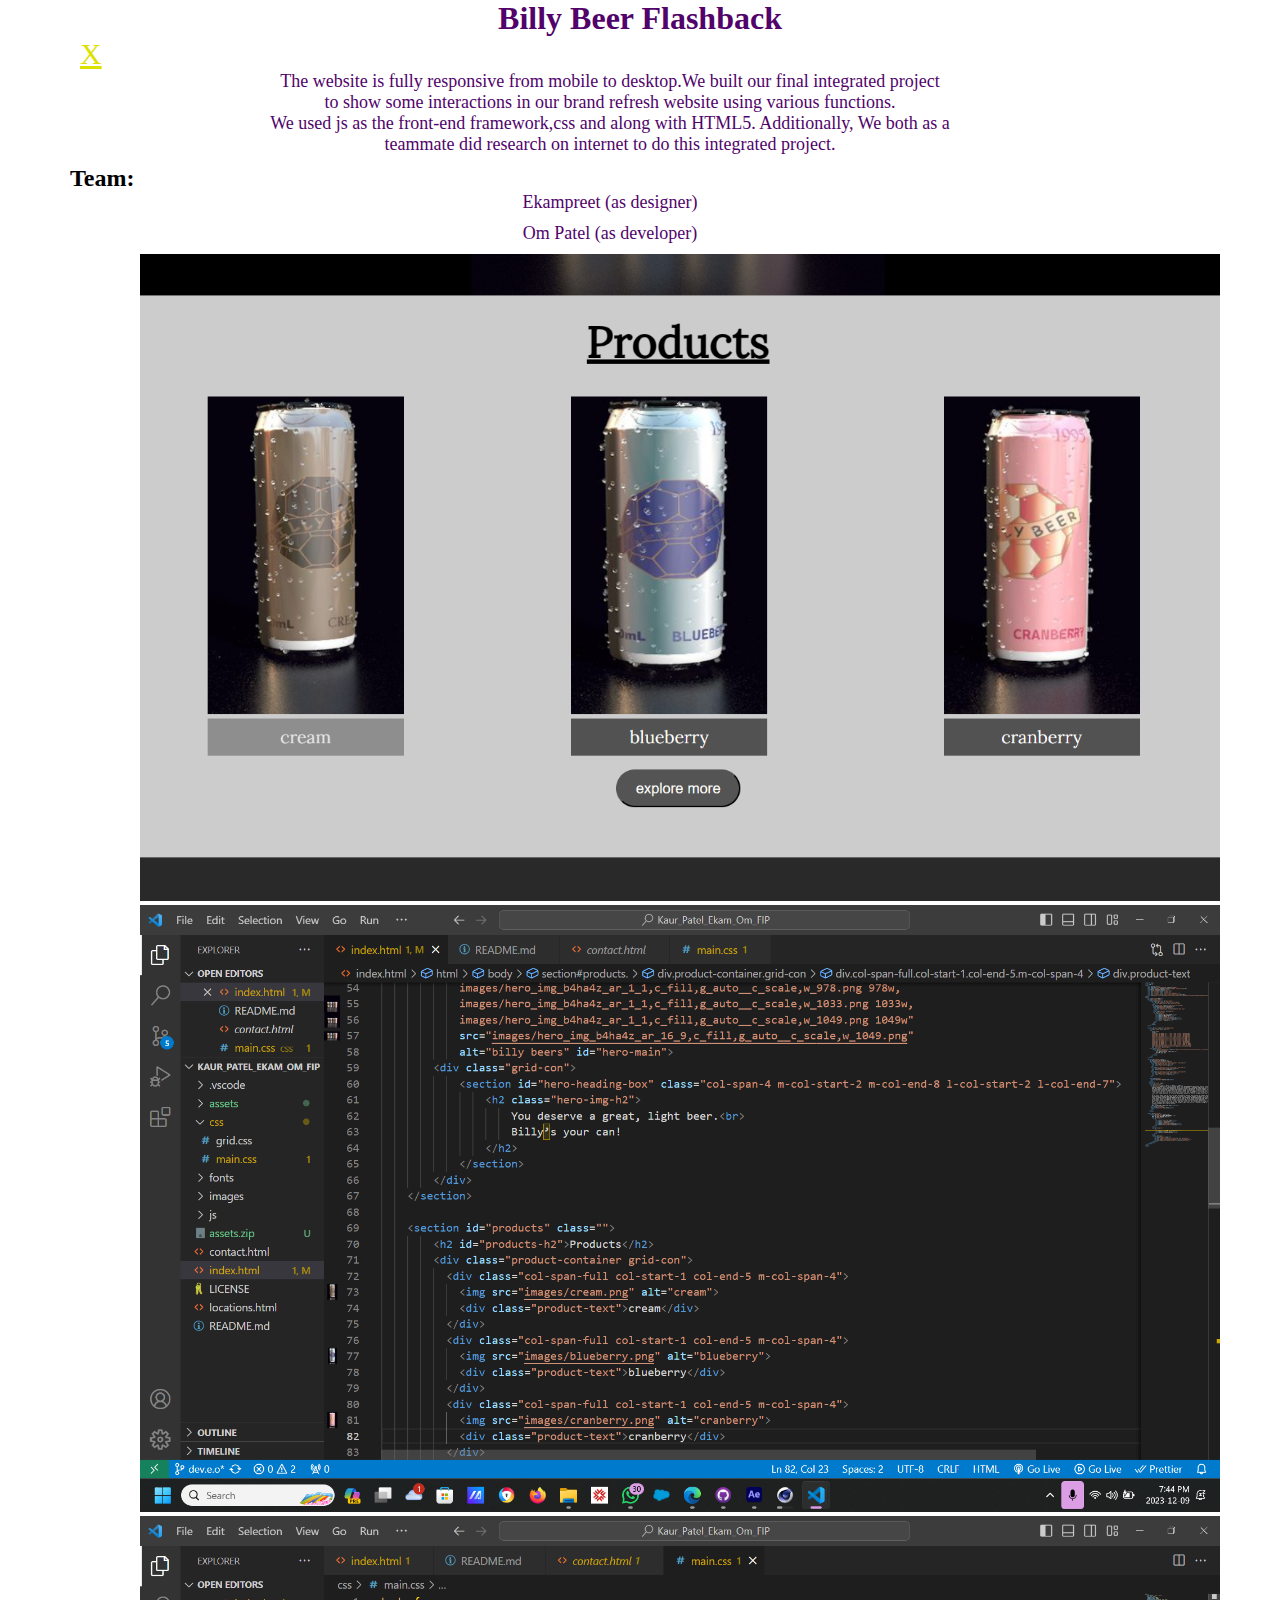
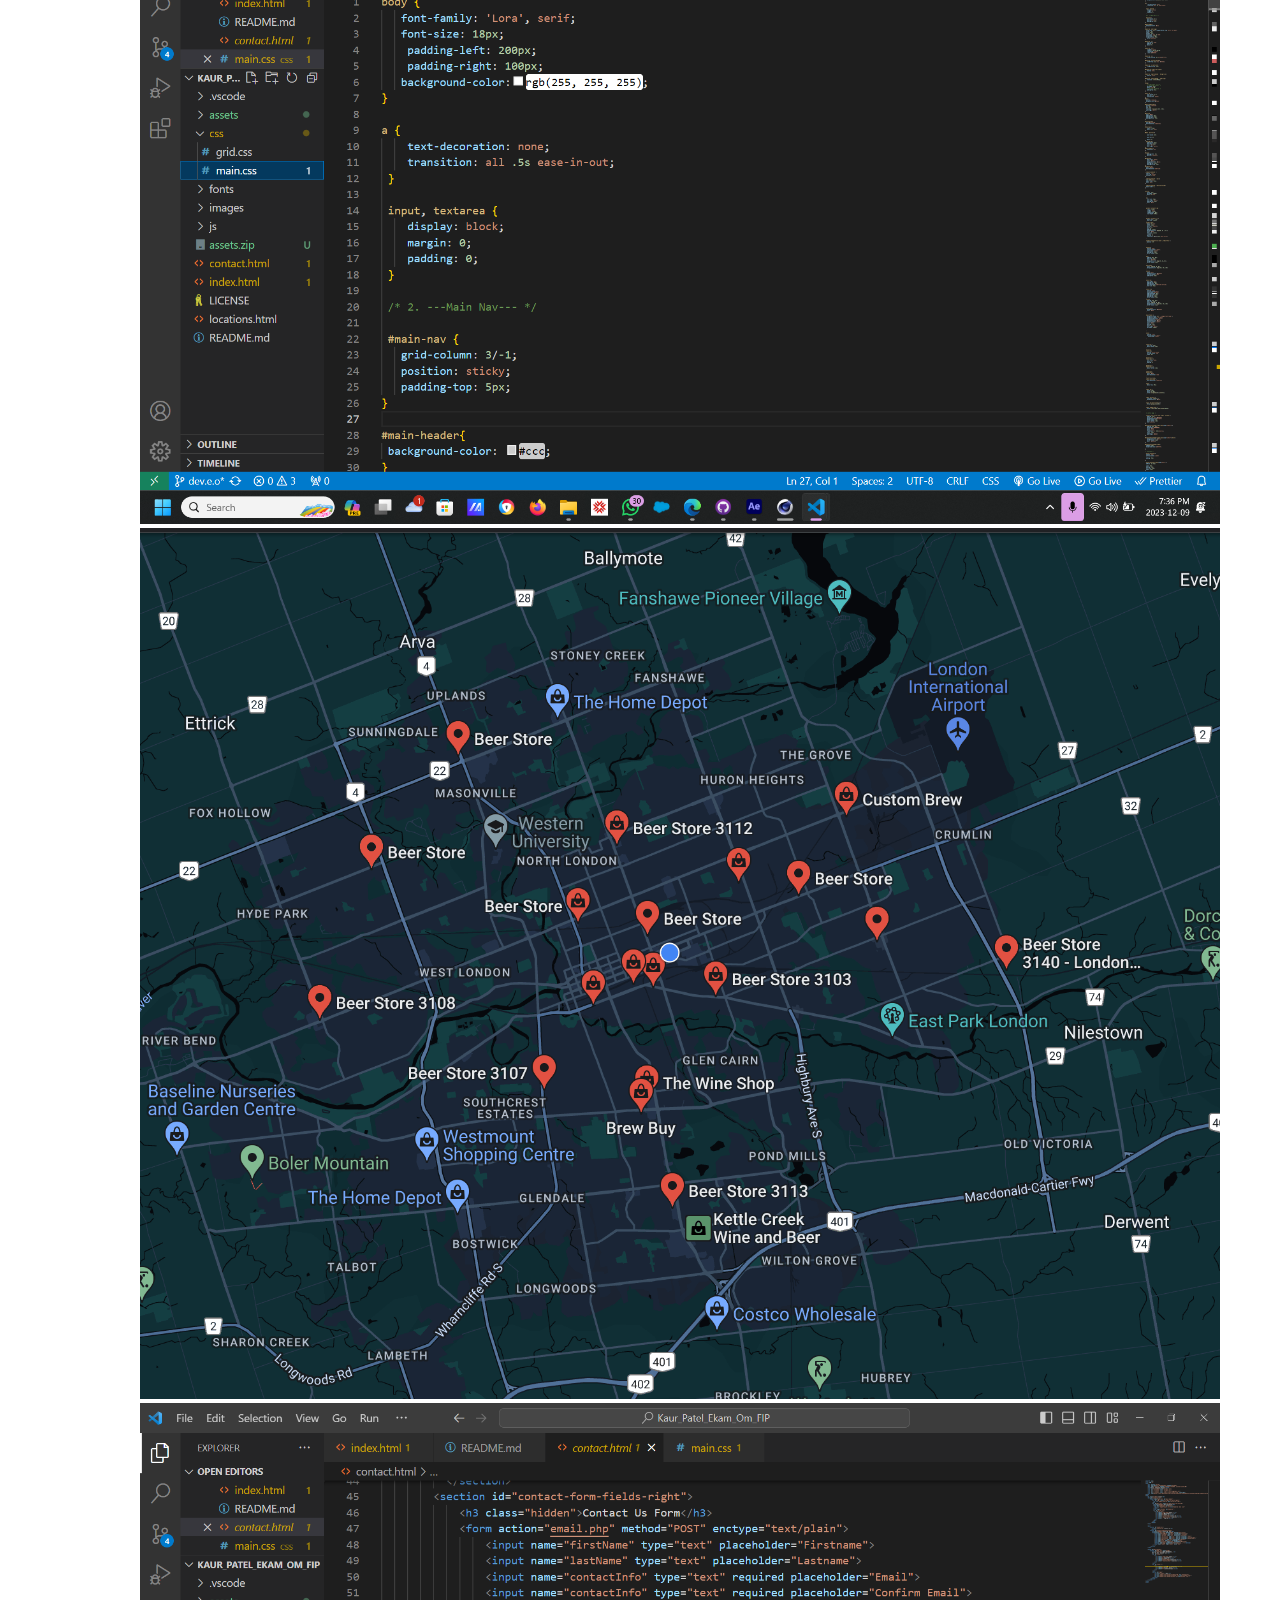
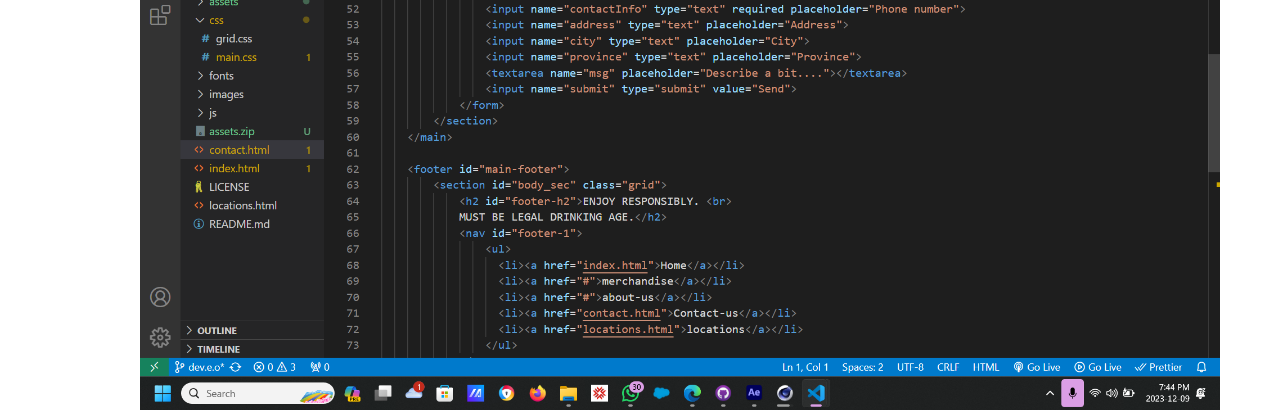
<file: beer.html>
<!DOCTYPE html>
<html lang="en">
  <head>
    <meta charset="UTF-8">
    <meta name="viewport" content="width=device-width, initial-scale=1.0">
    <title>EKAMPREET KAUR | Billy Beer Website</title>
    <link href="css/grid.css" rel="stylesheet">
    <link href="css/web.css" rel="stylesheet">
  </head>
  <body>
    <div id="web">
      <h1 class="#"> Billy Beer Flashback</h1>

      <a href="portfolio.html"></a>
      <a class="close-case" href="portfolio.html">X</a>
      <div class="case-con">
        <p>The website is fully responsive from mobile to desktop.We built our final integrated project<br>
          to show some interactions in our brand refresh website using various functions.<br>
          We used js as the front-end framework,css and along with HTML5.
          Additionally, We both as a<br>
          teammate did research on internet to do this integrated project.</p>
          <section class="#">
            <h2 class="case-title">Team:</h2>
              <p>Ekampreet (as designer)</p>
              <p>Om Patel (as developer)</p>
          </section>
      </div>

      <div class="case-con">
        <img src="images/beer1.png" alt="1">
        <img src="images/beer2.png" alt="2">
        <img src="images/beer3.png" alt="3">
        <img src="images/beer4.png" alt="4">
        <img src="images/beer5.png" alt="5">   
      </div>
    </div>  
</body>
</html>
</file>
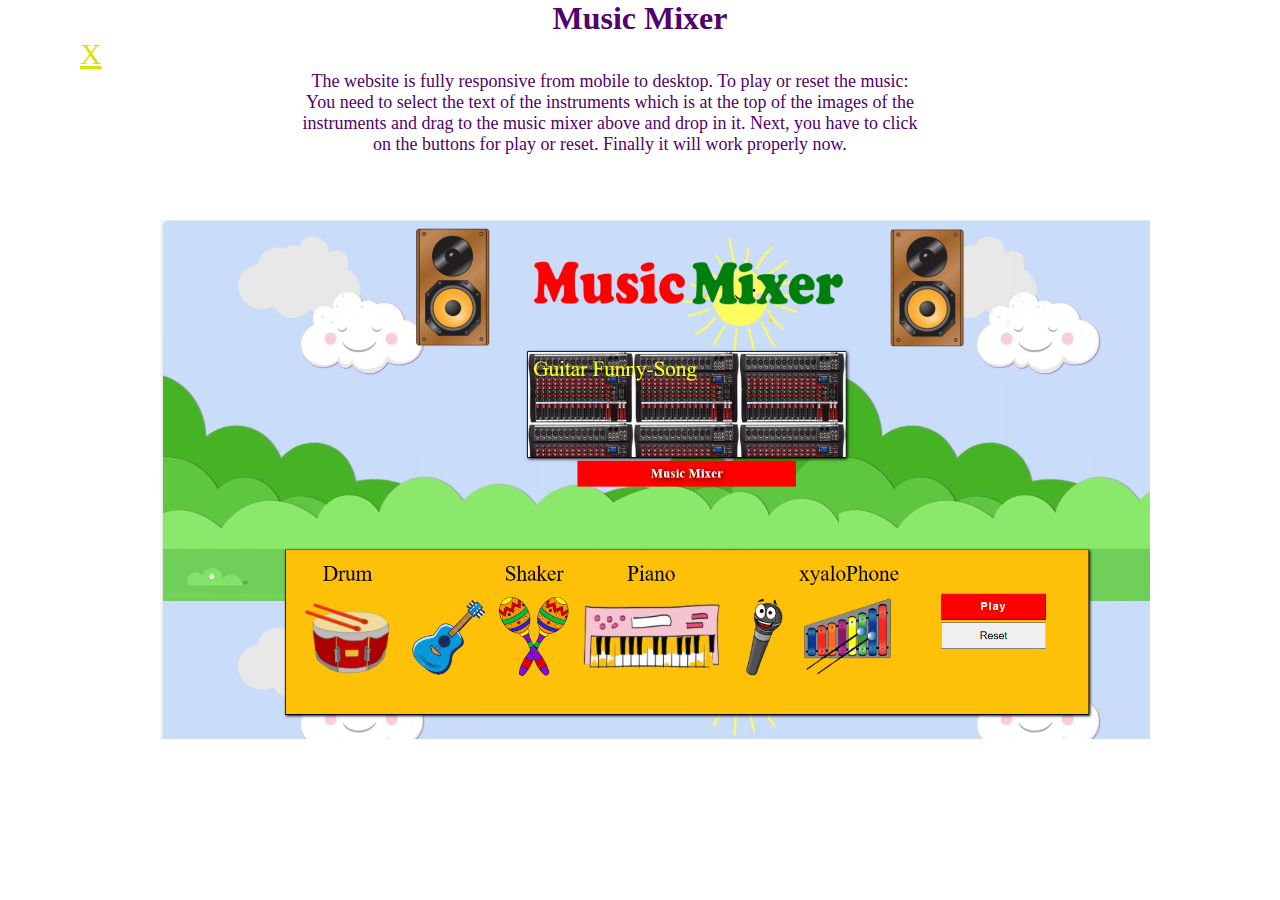
<file: music.html>
<!DOCTYPE html>
<html lang="en">
  <head>
    <meta charset="UTF-8">
    <meta name="viewport" content="width=device-width, initial-scale=1.0">
    <title>EKAMPREET KAUR | Website</title>
    <link href="css/grid.css" rel="stylesheet">
    <link href="css/web.css" rel="stylesheet">
  </head>
<body>
    <div id="web">
      <h1 class="">Music Mixer</h1>

      <a href="portfolio.html"></a>
      <a class="close-case" href="portfolio.html">X</a>
      <div class="case-con">
        <p>The website is fully responsive from mobile to desktop.
          To play or reset the music:<br> You need to select the text of the instruments 
          which is at the top of the images of the <br>instruments and drag to the music mixer 
          above and drop in it. Next, you have to click <br>on the buttons for play or reset.
           Finally it will work properly now.
        </p>
        <div class="scroll-container l-col-span-full m-col-span-full col-span-full">
          <img src="images/m1.png" alt="1">
          <img src="images/m2.png" alt="2">
          <img src="images/m3.png" alt="3">
          <img src="images/m4.png" alt="4">
          <img src="images/m5.png" alt="5">
          <img src="images/m6.png" alt="6">
        </div>
      </div>
  
    </div>
</body>
</html>
</file>
<file: css/web.css>
.case-con,
img {
  width: 1080px; 
  margin-left: 70px;
}

.close-case {
  font-size: 30px;
  margin-left: 80px;
  margin-top: 500px;
  color: #dde100;
}
#Design #case-con p {text-align: center;}
.case-con p {
  color: rgb(81, 3, 107); font-size: 18px; text-align: center;
}
h1 {
  text-align: center;
  color: rgb(81, 3, 107);  font-family: cursive;
}
p {margin-bottom: 10px;
  text-align:center;
  color: #3e006a;
}

@media screen and (max-width: 768px) {
  .case-con,
  img {
    width: 100%; 
    margin-left: 0; 
  }

  .close-case {
    margin-left: 20px; 
    margin-top: 20px; }
}
.container {
  position: relative;
}
div.scroll-container {
  overflow: auto;
  white-space: nowrap;
  padding: 10px;
}

div.scroll-container img {
  padding: 10px;
}

.img {
  display: block;
  width: 100%;
  height: auto;
}

.overlay {
  position: absolute;
  top: 0;
  bottom: 0;
  left: 0;
  right: 0;
  height: 100%;
  width: 100%;
  opacity: 0;
  transition: 1s ease;
}

.container:hover .overlay {
  opacity: 0.5;
}
</file>
<file: css/grid.css>
/* Tailwind and Bootstrap use px for media queries, with foundation using em
for this library we will stick with pixels */

/* ---General rules - scales images, videos to size of container--- */
img, embed, object, video, picture {
    max-width: 100%; 
  }
  
  /* ---Change the way the box model works, tells the browser to account for any border and padding in the values you specify for an element's width and height.--- */
  
  html {
    box-sizing: border-box; 
  }
  
  *, *::before, *::after {
    box-sizing: inherit; 
  }
  
  /* ---Mini CSS reset--- */
  
  body, p, h1, h2, h3, h4, h5 {
     margin: 0px; 
     padding: 0px;
  }
  
  /* ---Utility Classes--- */
  
  .hidden {
     display: none;
  }
  
  .box {
     background-color: powderblue;
     color: rgb(27, 27, 27);
     border-radius: 5px;
     padding: 20px;
     text-align: center;
     margin-top: 10px;
     margin-bottom:10px;
   }
  
  /* ---Mobile Library Grid Styles--- */
  
  /* Note if you are using a grid size of 1920, you need to change the value of 1200px to 1920px on line 50 and 57 */
  
  .full-width-grid-con {
     /* set this container as a grid, with 3 columns
     the other grid will sit in the middle column, this allows for overlapping content */
     display: grid; 
      grid-template-columns: 1fr minmax(0, 1200px) 1fr;  
  }
  
   .grid-con { 
     display: grid;
     grid-template-columns: repeat(4, minmax(0, 1fr));
     grid-column-gap: 30px;
     max-width: 1200px;
     margin: 0 auto;
     padding-left: 15px;
     padding-right: 15px;
  }
  
  /* A keyword indicating that the property contributes nothing to the grid item's placement, indicating auto-placement, an automatic span, or a default span of 1. */
  .col-auto {grid-column: auto;}
  .col-span-1	{grid-column: span 1 / span 1;}
  .col-span-2	{grid-column: span 2 / span 2;}
  .col-span-3	{grid-column: span 3 / span 3;}
  .col-span-4	{grid-column: span 4 / span 4;}
  .col-span-full {grid-column: 1 / -1;}
  
  .col-start-1	{grid-column-start: 1;}
  .col-start-2	{grid-column-start: 2;}
  .col-start-3	{grid-column-start: 3;}
  .col-start-4	{grid-column-start: 4;}
  .col-start-auto {grid-column-start: auto;}
  
  .col-end-1	{grid-column-end: 1;}
  .col-end-2	{grid-column-end: 2;}
  .col-end-3	{grid-column-end: 3;}
  .col-end-4	{grid-column-end: 4;}
  .col-end-5	{grid-column-end: 5;}
  .col-end-auto	{grid-column-end: auto;}
  
  /* ---Tablet Library Grid Styles--- */
  
  @media screen and (min-width: 768px) { 
     
     .grid-con { 
        display: grid; 
        grid-template-columns: repeat(12, minmax(0, 1fr));
        grid-column-gap: 20px;
        padding-left: 16px;
        padding-right: 16px;
     }
  
     .m-col-auto {grid-column: auto;}
     .m-col-span-1	{grid-column: span 1 / span 1;}
     .m-col-span-2	{grid-column: span 2 / span 2;}
     .m-col-span-3	{grid-column: span 3 / span 3;}
     .m-col-span-4	{grid-column: span 4 / span 4;}
     .m-col-span-5	{grid-column: span 5 / span 5;}
     .m-col-span-6	{grid-column: span 6 / span 6;}
     .m-col-span-7	{grid-column: span 7 / span 7;}
     .m-col-span-8	{grid-column: span 8 / span 8;}
     .m-col-span-9	{grid-column: span 9 / span 9;}
     .m-col-span-10 {grid-column: span 10 / span 10;}
     .m-col-span-11 {grid-column: span 11 / span 11;}
     .m-col-span-12 {grid-column: span 12 / span 12;}
     .m-col-span-full {grid-column: 1 / -1;}
  
     .m-col-start-1	{grid-column-start: 1;}
     .m-col-start-2	{grid-column-start: 2;}
     .m-col-start-3	{grid-column-start: 3;}
     .m-col-start-4	{grid-column-start: 4;}
     .m-col-start-5	{grid-column-start: 5;}
     .m-col-start-6	{grid-column-start: 6;}
     .m-col-start-7	{grid-column-start: 7;}
     .m-col-start-8	{grid-column-start: 8;}
     .m-col-start-9	{grid-column-start: 9;}
     .m-col-start-10	{grid-column-start: 10;}
     .m-col-start-11	{grid-column-start: 11;}
     .m-col-start-12	{grid-column-start: 12;}
     .m-col-start-13	{grid-column-start: 13;}
     .m-col-start-auto {grid-column-start: auto;}
  
     .m-col-end-1	{grid-column-end: 1;}
     .m-col-end-2	{grid-column-end: 2;}
     .m-col-end-3	{grid-column-end: 3;}
     .m-col-end-4	{grid-column-end: 4;}
     .m-col-end-5	{grid-column-end: 5;}
     .m-col-end-6	{grid-column-end: 6;}
     .m-col-end-7	{grid-column-end: 7;}
     .m-col-end-8	{grid-column-end: 8;}
     .m-col-end-9	{grid-column-end: 9;}
     .m-col-end-10	{grid-column-end: 10;}
     .m-col-end-11	{grid-column-end: 11;}
     .m-col-end-12	{grid-column-end: 12;}
     .m-col-end-13	{grid-column-end: 13;}
     .m-col-end-auto	{grid-column-end: auto;}
  
  }
  
  /* ---Desktop Library Grid Styles--- */
  
  @media screen and (min-width: 1200px) { 
  
     .grid-con { 
        display: grid; 
        grid-template-columns: repeat(12, minmax(0, 1fr));
        grid-column-gap: 30px;
        padding-left: 15px;
        padding-right: 15px;
     }
  
     .l-col-auto {grid-column: auto;}
     .l-col-span-1	{grid-column: span 1 / span 1;}
     .l-col-span-2	{grid-column: span 2 / span 2;}
     .l-col-span-3	{grid-column: span 3 / span 3;}
     .l-col-span-4	{grid-column: span 4 / span 4;}
     .l-col-span-5	{grid-column: span 5 / span 5;}
     .l-col-span-6	{grid-column: span 6 / span 6;}
     .l-col-span-7	{grid-column: span 7 / span 7;}
     .l-col-span-8	{grid-column: span 8 / span 8;}
     .l-col-span-9	{grid-column: span 9 / span 9;}
     .l-col-span-10 {grid-column: span 10 / span 10;}
     .l-col-span-11 {grid-column: span 11 / span 11;}
     .l-col-span-12 {grid-column: span 12 / span 12;}
     .l-col-span-full {grid-column: 1 / -1;}
  
     .l-col-start-1	{grid-column-start: 1;}
     .l-col-start-2	{grid-column-start: 2;}
     .l-col-start-3	{grid-column-start: 3;}
     .l-col-start-4	{grid-column-start: 4;}
     .l-col-start-5	{grid-column-start: 5;}
     .l-col-start-6	{grid-column-start: 6;}
     .l-col-start-7	{grid-column-start: 7;}
     .l-col-start-8	{grid-column-start: 8;}
     .l-col-start-9	{grid-column-start: 9;}
     .l-col-start-10	{grid-column-start: 10;}
     .l-col-start-11	{grid-column-start: 11;}
     .l-col-start-12	{grid-column-start: 12;}
     .l-col-start-13	{grid-column-start: 13;}
     .l-col-start-auto {grid-column-start: auto;}
  
     .l-col-end-1	{grid-column-end: 1;}
     .l-col-end-2	{grid-column-end: 2;}
     .l-col-end-3	{grid-column-end: 3;}
     .l-col-end-4	{grid-column-end: 4;}
     .l-col-end-5	{grid-column-end: 5;}
     .l-col-end-6	{grid-column-end: 6;}
     .l-col-end-7	{grid-column-end: 7;}
     .l-col-end-8	{grid-column-end: 8;}
     .l-col-end-9	{grid-column-end: 9;}
     .l-col-end-10	{grid-column-end: 10;}
     .l-col-end-11	{grid-column-end: 11;}
     .l-col-end-12	{grid-column-end: 12;}
     .l-col-end-13	{grid-column-end: 13;}
     .l-col-end-auto	{grid-column-end: auto;}
  }
  
  /* ---X-Large Desktop Library Grid Styles--- */
  
  @media screen and (min-width: 1920px) { 
  
     .grid-con { 
        display: grid; 
        grid-template-columns: repeat(12, minmax(0, 1fr));
        grid-column-gap: 34px;
        padding-left: 17px;
        padding-right: 17px;
     }
  
     .xl-col-auto {grid-column: auto;}
     .xl-col-span-1	{grid-column: span 1 / span 1;}
     .xl-col-span-2	{grid-column: span 2 / span 2;}
     .xl-col-span-3	{grid-column: span 3 / span 3;}
     .xl-col-span-4	{grid-column: span 4 / span 4;}
     .xl-col-span-5	{grid-column: span 5 / span 5;}
     .xl-col-span-6	{grid-column: span 6 / span 6;}
     .xl-col-span-7	{grid-column: span 7 / span 7;}
     .xl-col-span-8	{grid-column: span 8 / span 8;}
     .xl-col-span-9	{grid-column: span 9 / span 9;}
     .xl-col-span-10 {grid-column: span 10 / span 10;}
     .xl-col-span-11 {grid-column: span 11 / span 11;}
     .xl-col-span-12 {grid-column: span 12 / span 12;}
     .xl-col-span-full {grid-column: 1 / -1;}
  
     .xl-col-start-1	{grid-column-start: 1;}
     .xl-col-start-2	{grid-column-start: 2;}
     .xl-col-start-3	{grid-column-start: 3;}
     .xl-col-start-4	{grid-column-start: 4;}
     .xl-col-start-5	{grid-column-start: 5;}
     .xl-col-start-6	{grid-column-start: 6;}
     .xl-col-start-7	{grid-column-start: 7;}
     .xl-col-start-8	{grid-column-start: 8;}
     .xl-col-start-9	{grid-column-start: 9;}
     .xl-col-start-10	{grid-column-start: 10;}
     .xl-col-start-11	{grid-column-start: 11;}
     .xl-col-start-12	{grid-column-start: 12;}
     .xl-col-start-13	{grid-column-start: 13;}
     .xl-col-start-auto {grid-column-start: auto;}
  
     .xl-col-end-1	{grid-column-end: 1;}
     .xl-col-end-2	{grid-column-end: 2;}
     .xl-col-end-3	{grid-column-end: 3;}
     .xl-col-end-4	{grid-column-end: 4;}
     .xl-col-end-5	{grid-column-end: 5;}
     .xl-col-end-6	{grid-column-end: 6;}
     .xl-col-end-7	{grid-column-end: 7;}
     .xl-col-end-8	{grid-column-end: 8;}
     .xl-col-end-9	{grid-column-end: 9;}
     .xl-col-end-10	{grid-column-end: 10;}
     .xl-col-end-11	{grid-column-end: 11;}
     .xl-col-end-12	{grid-column-end: 12;}
     .xl-col-end-13	{grid-column-end: 13;}
     .xl-col-end-auto	{grid-column-end: auto;}
  }
</file>
